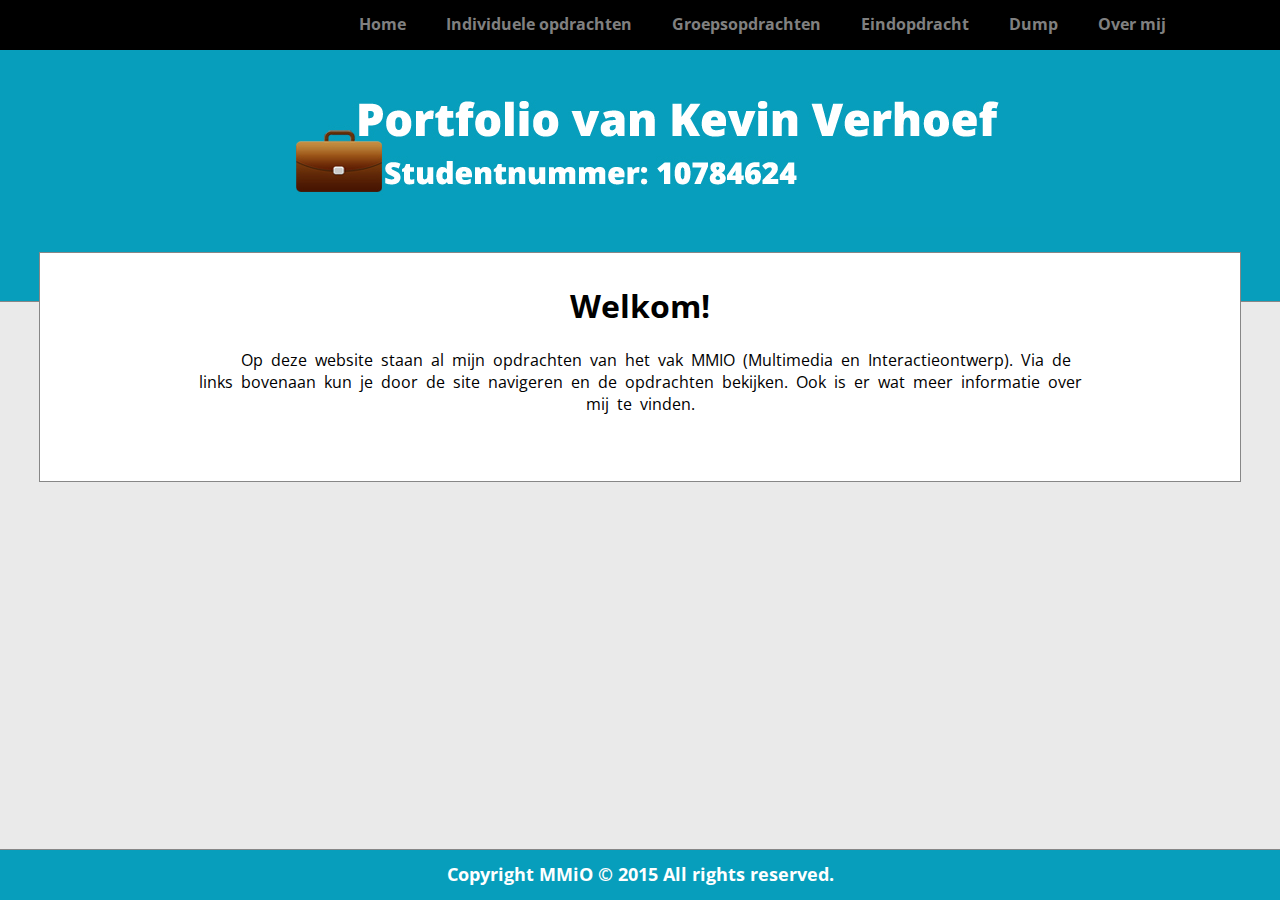
<file: index.html>
<!DOCTYPE html>
<html>

<head>
  <link href="style.css" rel="stylesheet" type="text/css">
  <link href='https://fonts.googleapis.com/css?family=Open+Sans:400,700' rel='stylesheet' type='text/css'>
  <title>Portfolio Kevin Verhoef</title>
</head>

<body>

<div id="content">

      <div id="menu">
        
         <div id="menulinks">
          <ul>
           <li><a href="index.html"><strong>Home</strong></a></li>
            <li><a><strong>Individuele opdrachten</strong></a>
             <ul>
               <li><a href="opdracht1io.html"><strong>Week 1 & 2</strong></a></li>
               <li><a href="opdracht2io.html"><strong>Week 3 & 4</strong></a></li>
             </ul>
            </li>
           <li><a><strong>Groepsopdrachten</strong></a>
             <ul>
               <li><a href="week1&2.html"><strong>Week 1 & 2</strong></a></li>
			   <li><a href="week3&4.html"><strong>Week 3 & 4</strong></a></li>
             </ul>
           </li>
		   <li><a href="eindopdracht.html"><strong>Eindopdracht</strong></a></li>
		   <li><a href="dump.html"><strong>Dump</strong></a></li>
		   <li><a href="overmij.html"><strong>Over mij</strong></a></li>
          </ul>
         </div>
        
      </div>
  
      <div id="header">
		 <div id="banner">
	      <img src="Untitled-1.jpg">
		 </div>
      </div>

      <div id="maincontainer">
		<h1>Welkom!</h1>
        <p>Op deze website staan al mijn opdrachten van het vak MMIO (Multimedia en Interactieontwerp). 
        Via de links bovenaan kun je door de site navigeren en de opdrachten bekijken. 
		Ook is er wat meer informatie over mij te vinden.</p>
      </div>
  
  <div id="footer">
   <p><strong>Copyright MMiO &#169; 2015 All rights reserved.</strong></p>
  </div>
  
</div>



</body>
</html>
</file>
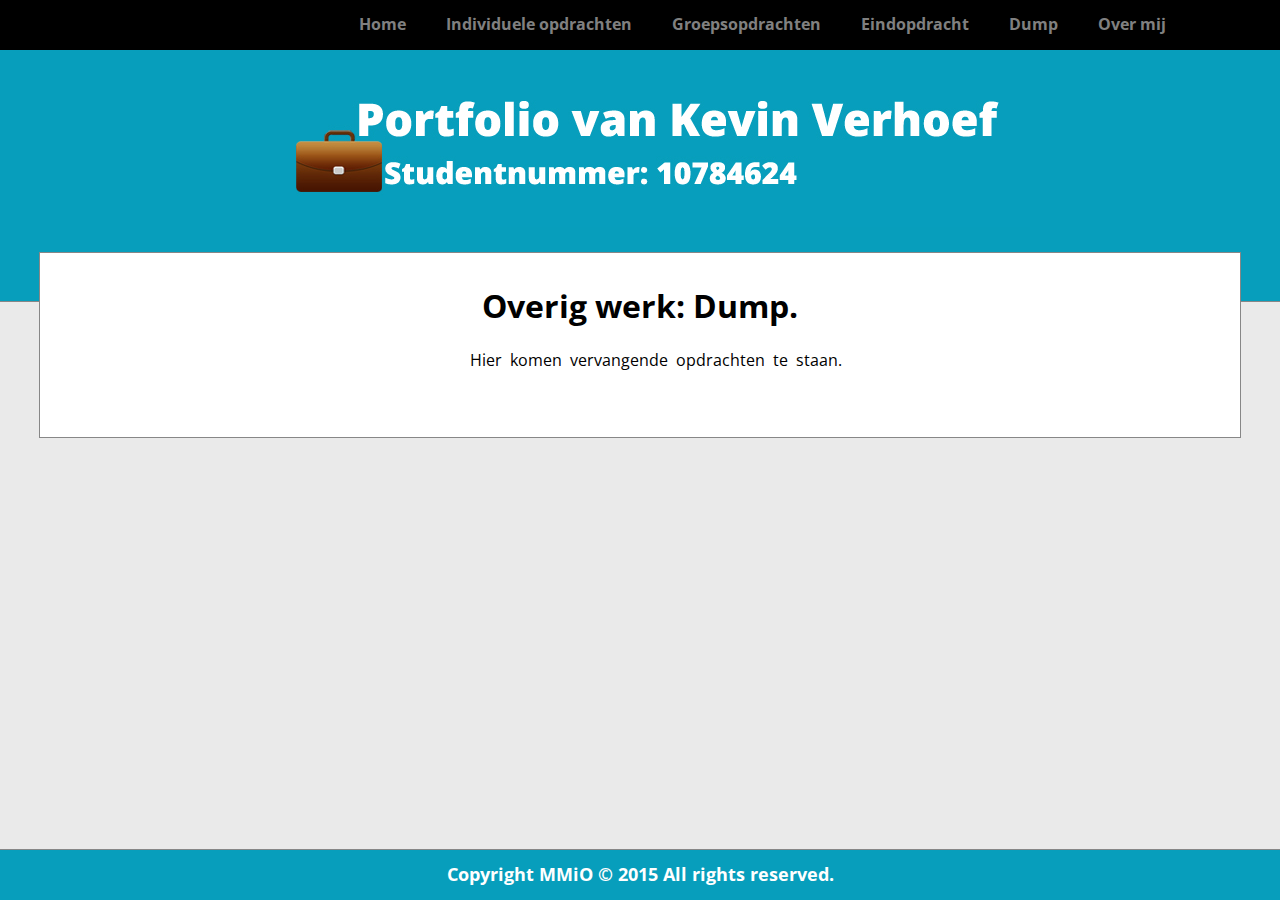
<file: dump.html>
<!DOCTYPE html>
<html>

<head>
  <link href="style.css" rel="stylesheet" type="text/css">
  <link href='http://fonts.googleapis.com/css?family=Open+Sans:400,700' rel='stylesheet' type='text/css'>
  <title>Dump</title>
</head>

<body>

<div id="content">

      <div id="menu">
        
         <div id="menulinks">
          <ul>
           <li><a href="index.html"><strong>Home</strong></a></li>
            <li><a><strong>Individuele opdrachten</strong></a>
             <ul>
               <li><a href="opdracht1io.html"><strong>Week 1 & 2</strong></a></li>
               <li><a href="opdracht2io.html"><strong>Week 3 & 4</strong></a></li>
             </ul>
            </li>
           <li><a><strong>Groepsopdrachten</strong></a>
             <ul>
               <li><a href="week1&2.html"><strong>Week 1 & 2</strong></a></li>
			   <li><a href="week3&4.html"><strong>Week 3 & 4</strong></a></li>
             </ul>
           </li>
		   <li><a href="eindopdracht.html"><strong>Eindopdracht</strong></a></li>
		   <li><a href="dump.html"><strong>Dump</strong></a></li>
		   <li><a href="overmij.html"><strong>Over mij</strong></a></li>
          </ul>
         </div>
        
      </div>
  
      <div id="header">
		 <div id="banner">
	      <img src="Untitled-1.jpg">
		 </div>
      </div>

      <div id="maincontainer">
	  <h1>Overig werk: Dump.</h1>
        <p>Hier komen vervangende opdrachten te staan.</p>
      </div>
  
  <div id="footer">
   <p><strong>Copyright MMiO &#169; 2015 All rights reserved.</strong></p>
  </div>
  
</div>



</body>
</html>
</file>
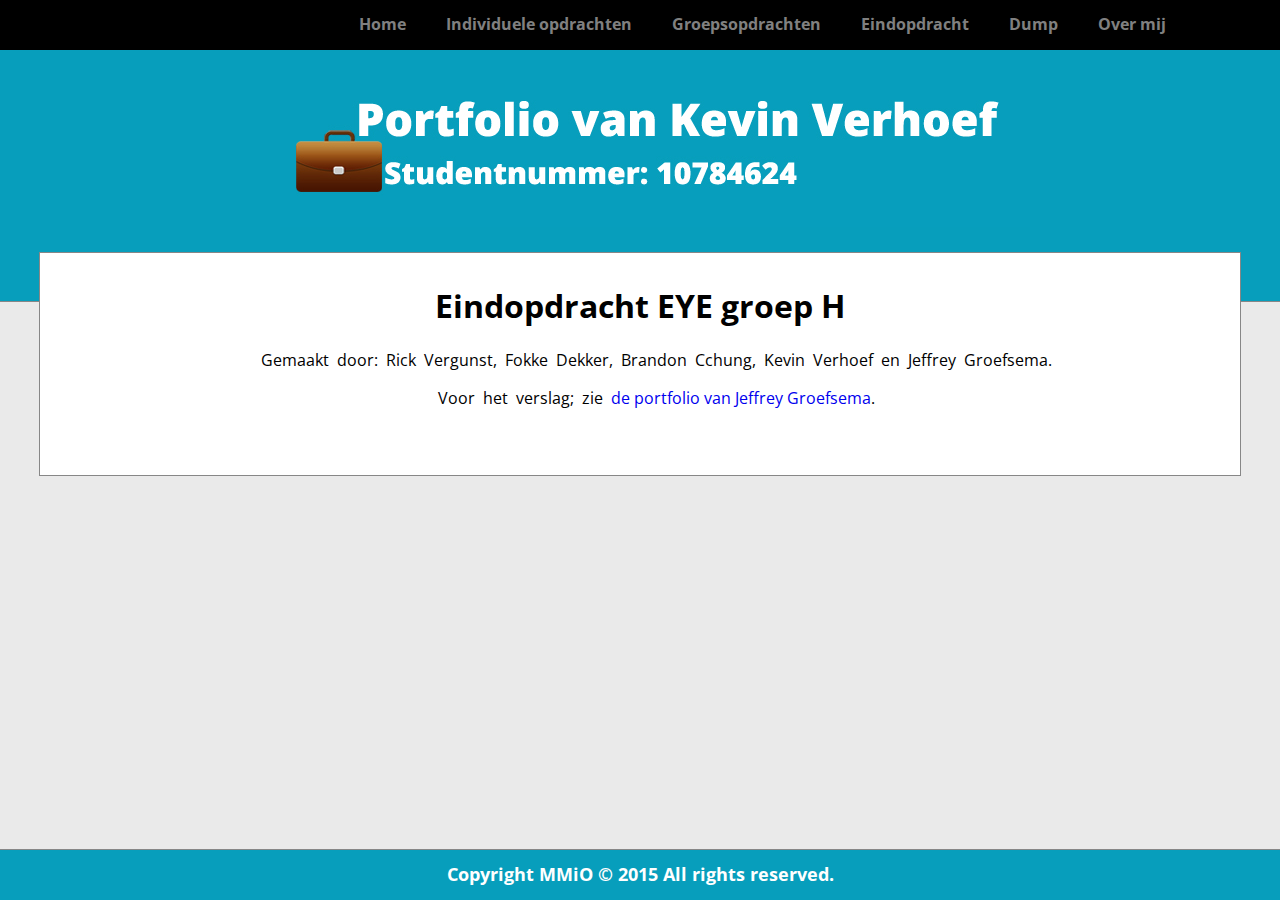
<file: eindopdracht.html>
<!DOCTYPE html>
<html>

<head>
  <link href="style.css" rel="stylesheet" type="text/css">
  <link href='http://fonts.googleapis.com/css?family=Open+Sans:400,700' rel='stylesheet' type='text/css'>
  <title>Eindopdracht</title>
</head>

<body>

<div id="content">

      <div id="menu">
        
         <div id="menulinks">
          <ul>
           <li><a href="index.html"><strong>Home</strong></a></li>
            <li><a><strong>Individuele opdrachten</strong></a>
             <ul>
               <li><a href="opdracht1io.html"><strong>Week 1 & 2</strong></a></li>
               <li><a href="opdracht2io.html"><strong>Week 3 & 4</strong></a></li>
             </ul>
            </li>
           <li><a><strong>Groepsopdrachten</strong></a>
             <ul>
               <li><a href="week1&2.html"><strong>Week 1 & 2</strong></a></li>
			   <li><a href="week3&4.html"><strong>Week 3 & 4</strong></a></li>
             </ul>
           </li>
		   <li><a href="eindopdracht.html"><strong>Eindopdracht</strong></a></li>
		   <li><a href="dump.html"><strong>Dump</strong></a></li>
		   <li><a href="overmij.html"><strong>Over mij</strong></a></li>
          </ul>
         </div>
        
      </div>
  
      <div id="header">
		 <div id="banner">
	      <img src="Untitled-1.jpg">
		 </div>
      </div>

      <div id="maincontainer">
	  <h1>Eindopdracht EYE groep H</h1>
	  <p>Gemaakt door: Rick Vergunst, Fokke Dekker, Brandon Cchung, Kevin Verhoef en Jeffrey Groefsema.</p>
      <p>Voor het verslag; zie <a href="http://jeffonline.nl/deliverables.html">de portfolio van Jeffrey Groefsema</a>.</p>
      </div>
  
  <div id="footer">
   <p><strong>Copyright MMiO &#169; 2015 All rights reserved.</strong></p>
  </div>
  
</div>



</body>
</html>
</file>
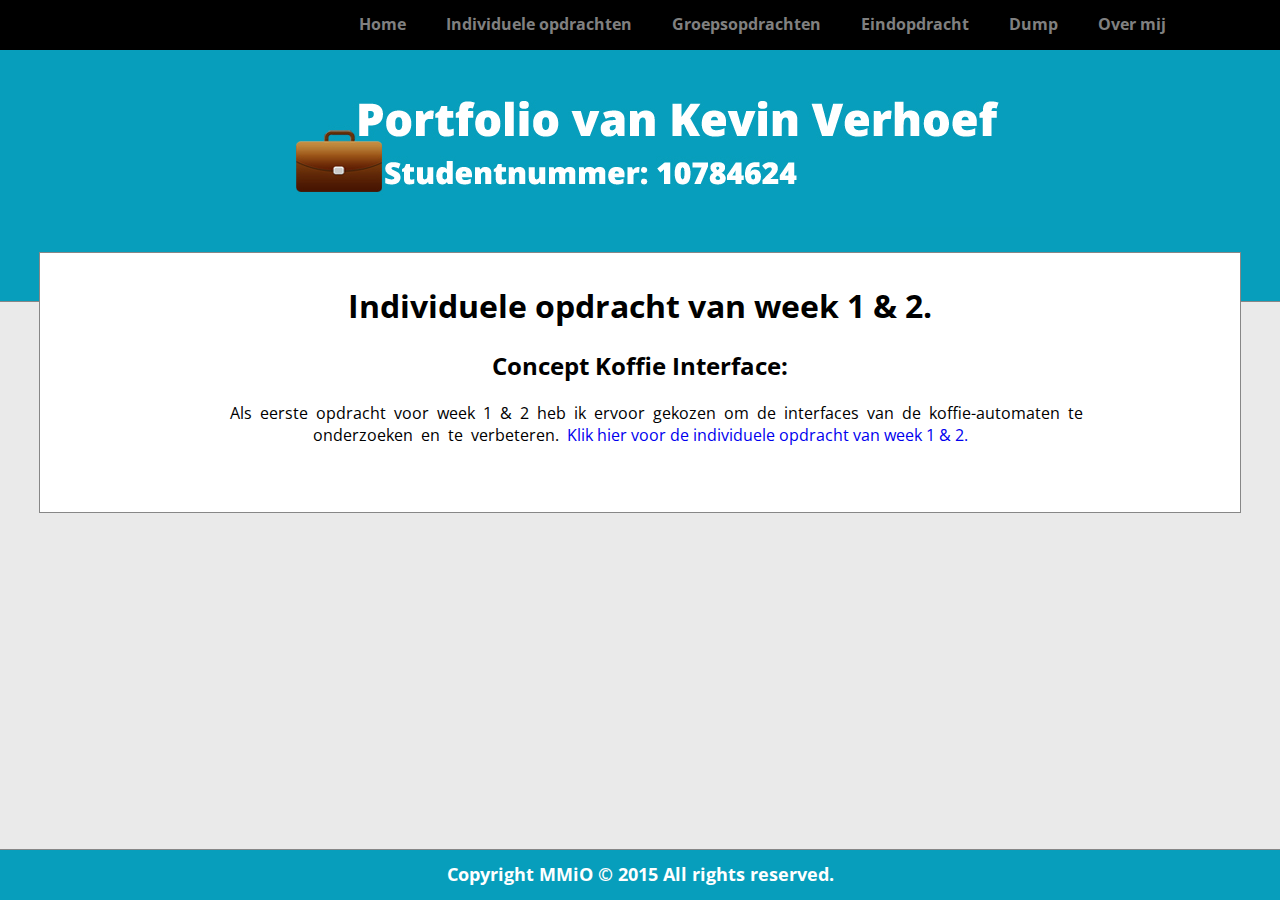
<file: opdracht1io.html>
<!DOCTYPE html>
<html>

<head>
  <link href="style.css" rel="stylesheet" type="text/css">
  <link href='http://fonts.googleapis.com/css?family=Open+Sans:400,700' rel='stylesheet' type='text/css'>
  <title>Week 1 & 2 Individuele Opdracht</title>
</head>

<body>

<div id="content">

      <div id="menu">
        
         <div id="menulinks">
          <ul>
           <li><a href="index.html"><strong>Home</strong></a></li>
            <li><a><strong>Individuele opdrachten</strong></a>
             <ul>
               <li><a href="opdracht1io.html"><strong>Week 1 & 2</strong></a></li>
               <li><a href="opdracht2io.html"><strong>Week 3 & 4</strong></a></li>
             </ul>
            </li>
           <li><a><strong>Groepsopdrachten</strong></a>
             <ul>
               <li><a href="week1&2.html"><strong>Week 1 & 2</strong></a></li>
			   <li><a href="week3&4.html"><strong>Week 3 & 4</strong></a></li>
             </ul>
           </li>
		   <li><a href="eindopdracht.html"><strong>Eindopdracht</strong></a></li>
		   <li><a href="dump.html"><strong>Dump</strong></a></li>
		   <li><a href="overmij.html"><strong>Over mij</strong></a></li>
          </ul>
         </div>
        
      </div>
  
      <div id="header">
		 <div id="banner">
	      <img src="Untitled-1.jpg">
		 </div>
      </div>

      <div id="maincontainer">
	  <h1>Individuele opdracht van week 1 & 2.</h1>
	  <h2>Concept Koffie Interface:</h2>
          <p>Als eerste opdracht voor week 1 & 2 heb ik ervoor gekozen om de interfaces 
	     van de koffie-automaten te onderzoeken en te verbeteren. 
	  <a href="Concept Koffie Interface.pdf">Klik hier voor de individuele opdracht van week 1 & 2.</a></p>
      </div>
  
  <div id="footer">
   <p><strong>Copyright MMiO &#169; 2015 All rights reserved.</strong></p>
  </div>
  
</div>



</body>
</html>
</file>
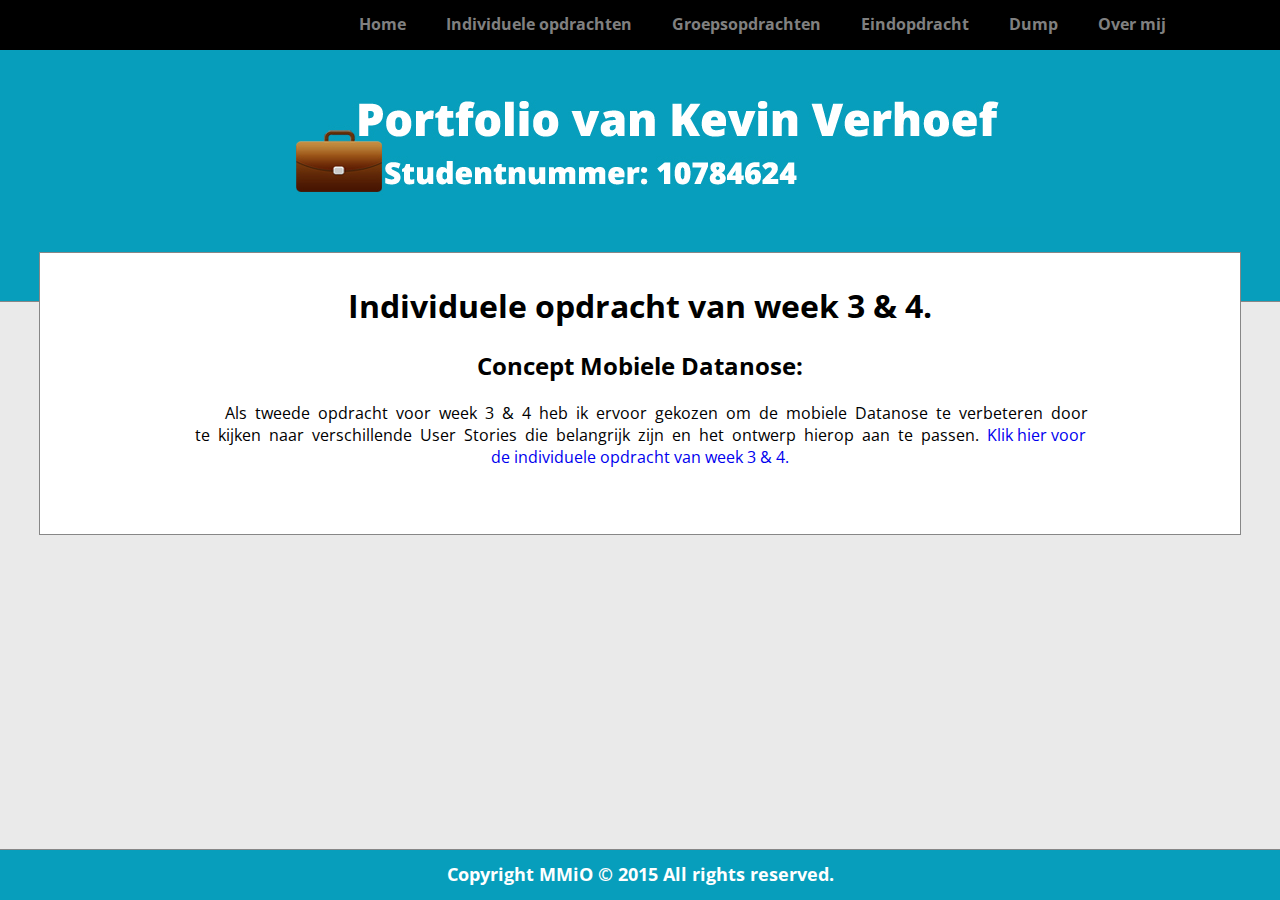
<file: opdracht2io.html>
<!DOCTYPE html>
<html>

<head>
  <link href="style.css" rel="stylesheet" type="text/css">
  <link href='http://fonts.googleapis.com/css?family=Open+Sans:400,700' rel='stylesheet' type='text/css'>
  <title>Week 3 & 4 Individuele Opdracht</title>
</head>

<body>

<div id="content">

      <div id="menu">
        
         <div id="menulinks">
          <ul>
           <li><a href="index.html"><strong>Home</strong></a></li>
            <li><a><strong>Individuele opdrachten</strong></a>
             <ul>
               <li><a href="opdracht1io.html"><strong>Week 1 & 2</strong></a></li>
               <li><a href="opdracht2io.html"><strong>Week 3 & 4</strong></a></li>
             </ul>
            </li>
           <li><a><strong>Groepsopdrachten</strong></a>
             <ul>
               <li><a href="week1&2.html"><strong>Week 1 & 2</strong></a></li>
			   <li><a href="week3&4.html"><strong>Week 3 & 4</strong></a></li>
             </ul>
           </li>
		   <li><a href="eindopdracht.html"><strong>Eindopdracht</strong></a></li>
		   <li><a href="dump.html"><strong>Dump</strong></a></li>
		   <li><a href="overmij.html"><strong>Over mij</strong></a></li>
          </ul>
         </div>
        
      </div>
  
      <div id="header">
		 <div id="banner">
	      <img src="Untitled-1.jpg">
		 </div>
      </div>

      <div id="maincontainer">
	  <h1>Individuele opdracht van week 3 & 4.</h1>
	  <h2>Concept Mobiele Datanose:</h2>
          <p>Als tweede opdracht voor week 3 & 4 heb ik ervoor gekozen om de mobiele Datanose te verbeteren
          door te kijken naar verschillende User Stories die belangrijk zijn en het ontwerp hierop aan te passen.
	  <a href="Concept Mobiele Datanose.pdf">Klik hier voor de individuele opdracht van week 3 & 4.</a></p>
      </div>
  
  <div id="footer">
   <p><strong>Copyright MMiO &#169; 2015 All rights reserved.</strong></p>
  </div>
  
</div>



</body>
</html>
</file>
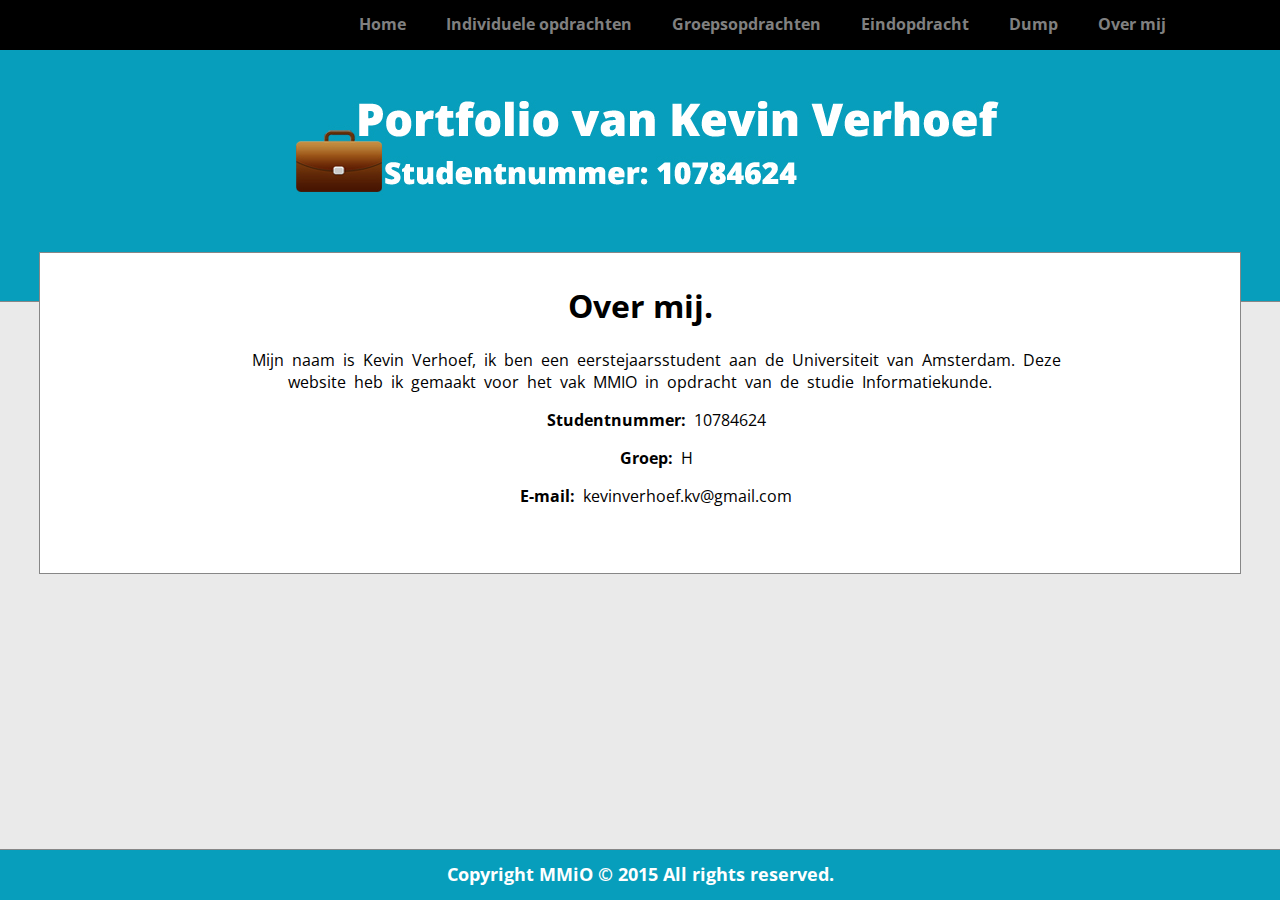
<file: overmij.html>
<!DOCTYPE html>
<html>

<head>
  <link href="style.css" rel="stylesheet" type="text/css">
  <link href='http://fonts.googleapis.com/css?family=Open+Sans:400,700' rel='stylesheet' type='text/css'>
  <title>Over mij</title>
</head>

<body>

<div id="content">

      <div id="menu">
        
         <div id="menulinks">
          <ul>
           <li><a href="index.html"><strong>Home</strong></a></li>
            <li><a><strong>Individuele opdrachten</strong></a>
             <ul>
               <li><a href="opdracht1io.html"><strong>Week 1 & 2</strong></a></li>
               <li><a href="opdracht2io.html"><strong>Week 3 & 4</strong></a></li>
             </ul>
            </li>
           <li><a><strong>Groepsopdrachten</strong></a>
             <ul>
               <li><a href="week1&2.html"><strong>Week 1 & 2</strong></a></li>
			   <li><a href="week3&4.html"><strong>Week 3 & 4</strong></a></li>
             </ul>
           </li>
		   <li><a href="eindopdracht.html"><strong>Eindopdracht</strong></a></li>
		   <li><a href="dump.html"><strong>Dump</strong></a></li>
		   <li><a href="overmij.html"><strong>Over mij</strong></a></li>
          </ul>
         </div>
        
      </div>
  
      <div id="header">
		 <div id="banner">
	      <img src="Untitled-1.jpg">
		 </div>
      </div>

      <div id="maincontainer">
        <h1>Over mij.</h1>
		<p>Mijn naam is Kevin Verhoef, ik ben een eerstejaarsstudent aan de Universiteit van Amsterdam. 
		Deze website heb ik gemaakt voor het vak MMIO in opdracht van de studie Informatiekunde.</p>
		<p class="nocenter"><strong>Studentnummer:</strong> 10784624</p>
		<p class="nocenter"><strong>Groep:</strong> H</p>
		<p class="nocenter"><strong>E-mail:</strong> kevinverhoef.kv@gmail.com</p>
      </div>
  
  <div id="footer">
   <p><strong>Copyright MMiO &#169; 2015 All rights reserved.</strong></p>
  </div>
  
</div>



</body>
</html>
</file>
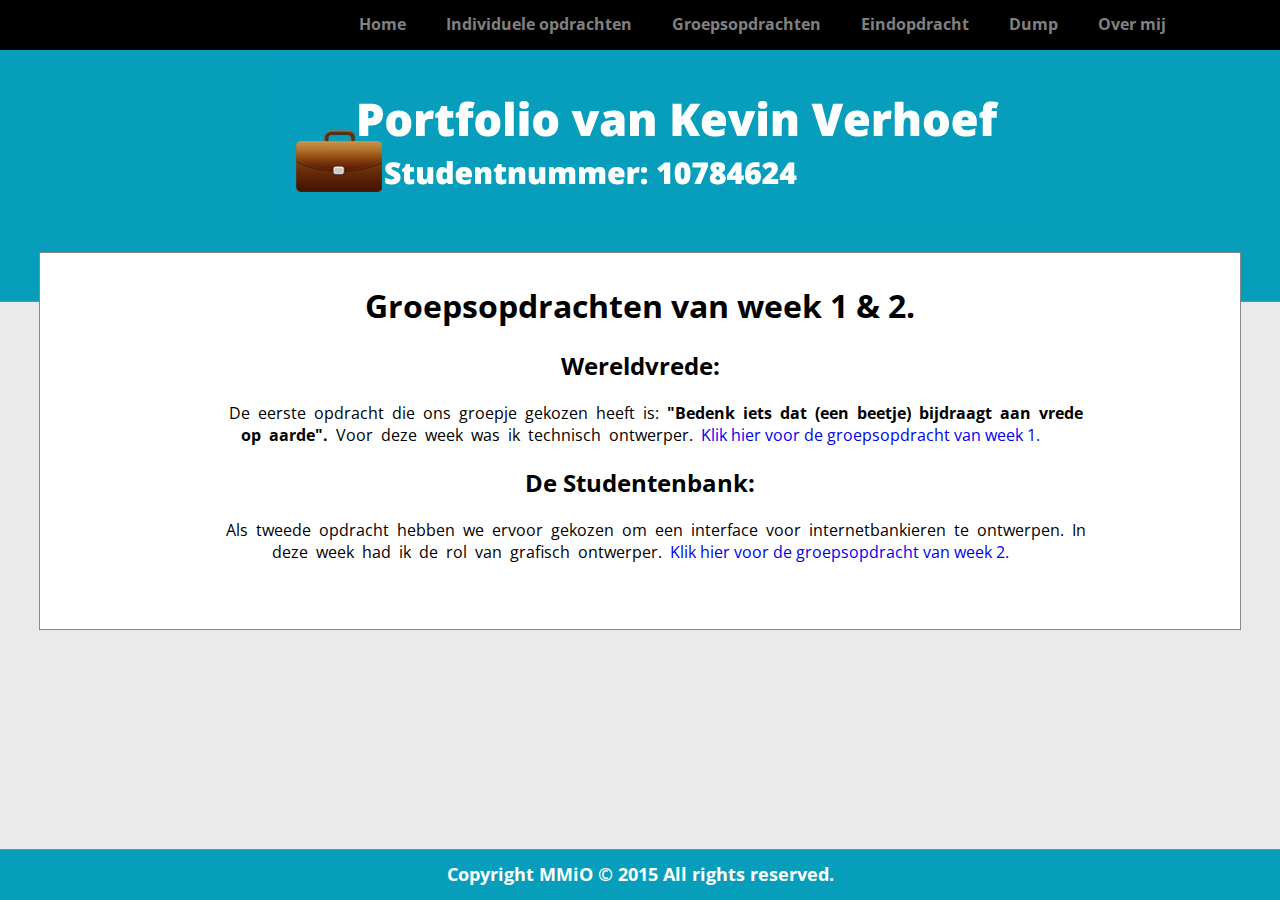
<file: week1&2.html>
<!DOCTYPE html>
<html>

<head>
  <link href="style.css" rel="stylesheet" type="text/css">
  <link href='http://fonts.googleapis.com/css?family=Open+Sans:400,700' rel='stylesheet' type='text/css'>
  <title>Week 1 & 2 Groepsopdracht</title>
</head>

<body>

<div id="content">

      <div id="menu">
        
         <div id="menulinks">
          <ul>
           <li><a href="index.html"><strong>Home</strong></a></li>
            <li><a><strong>Individuele opdrachten</strong></a>
             <ul>
               <li><a href="opdracht1io.html"><strong>Week 1 & 2</strong></a></li>
               <li><a href="opdracht2io.html"><strong>Week 3 & 4</strong></a></li>
             </ul>
            </li>
           <li><a><strong>Groepsopdrachten</strong></a>
             <ul>
               <li><a href="week1&2.html"><strong>Week 1 & 2</strong></a></li>
			   <li><a href="week3&4.html"><strong>Week 3 & 4</strong></a></li>
             </ul>
           </li>
		   <li><a href="eindopdracht.html"><strong>Eindopdracht</strong></a></li>
		   <li><a href="dump.html"><strong>Dump</strong></a></li>
		   <li><a href="overmij.html"><strong>Over mij</strong></a></li>
          </ul>
         </div>
        
      </div>
  
      <div id="header">
		 <div id="banner">
	      <img src="Untitled-1.jpg">
		 </div>
      </div>

      <div id="maincontainer">
        <h1>Groepsopdrachten van week 1 & 2.</h1>
	<h2>Wereldvrede:</h2>
        <p>De eerste opdracht die ons groepje gekozen heeft is: <strong>"Bedenk iets dat (een beetje)
        bijdraagt aan vrede op aarde".</strong> Voor deze week was ik technisch ontwerper.
	<a href="groeps1.pdf">Klik hier voor de groepsopdracht van week 1.</a></p>
	<h2>De Studentenbank:</h2>
	<p>Als tweede opdracht hebben we ervoor gekozen om een interface voor internetbankieren te ontwerpen.
	In deze week had ik de rol van grafisch ontwerper. <a href="groeps2.pdf">Klik 
	hier voor de groepsopdracht van week 2.</a>
	</p>
      </div>
  
  <div id="footer">
   <p><strong>Copyright MMiO &#169; 2015 All rights reserved.</strong></p>
  </div>
  
</div>



</body>
</html>
</file>
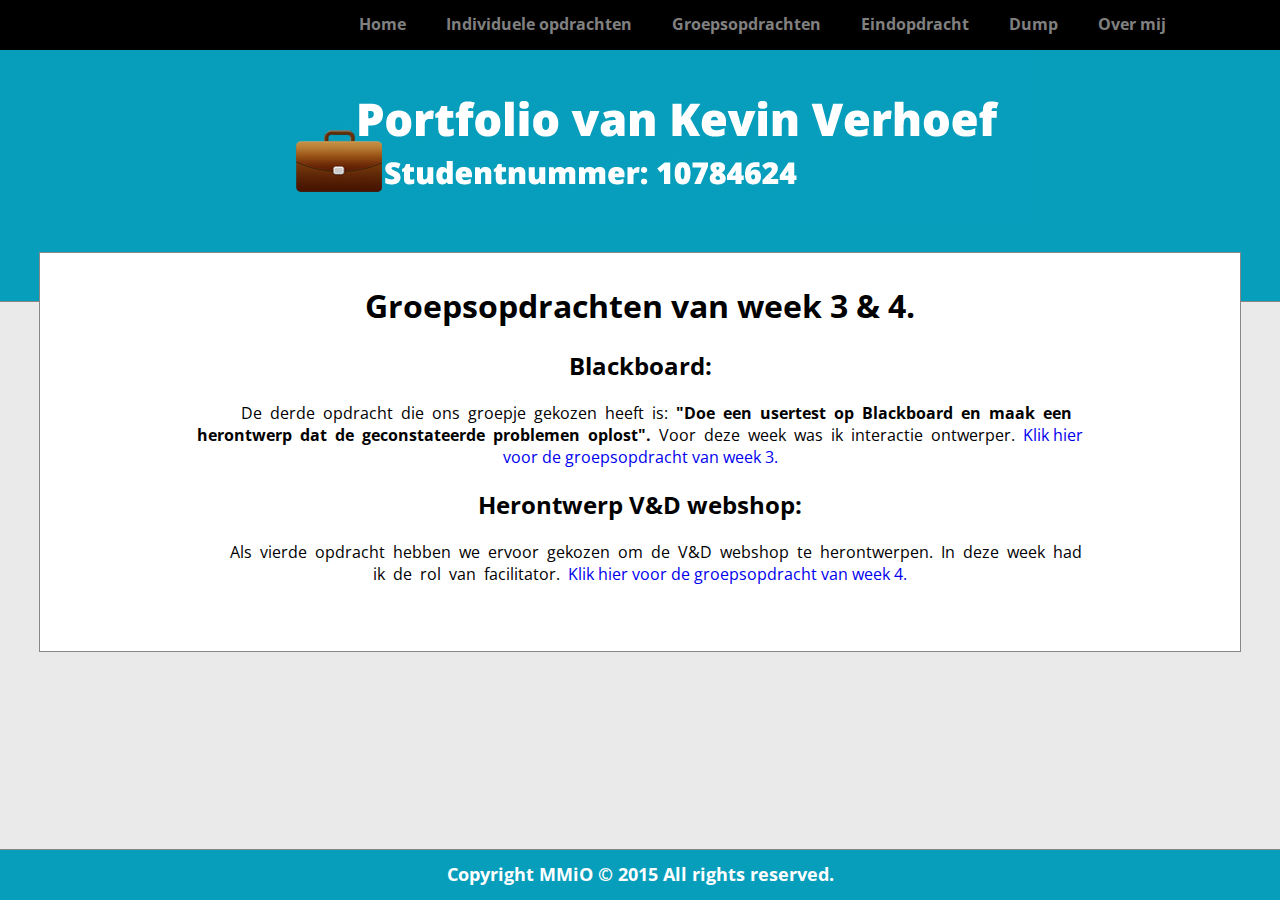
<file: week3&4.html>
<!DOCTYPE html>
<html>

<head>
  <link href="style.css" rel="stylesheet" type="text/css">
  <link href='http://fonts.googleapis.com/css?family=Open+Sans:400,700' rel='stylesheet' type='text/css'>
  <title>Week 3 & 4 Groepsopdracht</title>
</head>

<body>

<div id="content">

      <div id="menu">
        
         <div id="menulinks">
          <ul>
           <li><a href="index.html"><strong>Home</strong></a></li>
            <li><a><strong>Individuele opdrachten</strong></a>
             <ul>
               <li><a href="opdracht1io.html"><strong>Week 1 & 2</strong></a></li>
               <li><a href="opdracht2io.html"><strong>Week 3 & 4</strong></a></li>
             </ul>
            </li>
           <li><a><strong>Groepsopdrachten</strong></a>
             <ul>
               <li><a href="week1&2.html"><strong>Week 1 & 2</strong></a></li>
			   <li><a href="week3&4.html"><strong>Week 3 & 4</strong></a></li>
             </ul>
           </li>
		   <li><a href="eindopdracht.html"><strong>Eindopdracht</strong></a></li>
		   <li><a href="dump.html"><strong>Dump</strong></a></li>
		   <li><a href="overmij.html"><strong>Over mij</strong></a></li>
          </ul>
         </div>
        
      </div>
  
      <div id="header">
		 <div id="banner">
	      <img src="Untitled-1.jpg">
		 </div>
      </div>

      <div id="maincontainer">
        <h1>Groepsopdrachten van week 3 & 4.</h1>
	<h2>Blackboard:</h2>
        <p>De derde opdracht die ons groepje gekozen heeft is: <strong>"Doe een usertest op Blackboard 
        en maak een herontwerp dat de geconstateerde problemen oplost".</strong> Voor deze week was ik interactie ontwerper.
	<a href="groeps3.pdf">Klik hier voor de groepsopdracht van week 3.</a></p>
	<h2>Herontwerp V&D webshop:</h2>
	<p>Als vierde opdracht hebben we ervoor gekozen om de V&D webshop te herontwerpen.
	In deze week had ik de rol van facilitator. <a href="groeps4.pdf">Klik 
	hier voor de groepsopdracht van week 4.</a>
	</p>
      </div>
  
  <div id="footer">
   <p><strong>Copyright MMiO &#169; 2015 All rights reserved.</strong></p>
  </div>
  
</div>



</body>
</html>
</file>
<file: style.css>
body{
  margin: 0;
  padding: 0;
  height: 100%;
  background: #eaeaea;
}

#content{
  position: relative;
  min-height: 100%;
  margin: 0;
  padding: 0;
  font-family: 'Open Sans', sans-serif;
}

#menu{
  position: relative;
  background: black;
  width: 100%;
  height: 50px;
  z-index: 9998;
}

#menu a{
  position: relative;
  color: grey;
  text-decoration: none;
  margin: 20px;
}

#menulinks ul{
  list-style: none;
  position: relative;
  display: inline-table;
  margin-left: 299px;
  margin-top: 13px;
}

#menulinks ul li{
  float: left;
  color: grey;
}

#menulinks ul ul{
  display: none;
  background: black; 
  border-radius: 0px; 
  padding: 0;
  position: absolute; 
  top: 100%;
  height: 75px;
  margin-left: 35px;
}

#menulinks ul ul li{
  float: none; 
  position: relative;
  margin-top: 15px;
}
		
#menulinks ul ul li a{
  color: white;
  float: center;
}	

#menulinks a:hover{
  color: white;
}

#menulinks ul:after{
  clear: both; 
  display: block;
}

#menulinks ul li:hover > ul{
  display: block;
  padding-bottom: 10px;
  margin-top: 0px;
}

#menulinks ul ul li a:hover{
  background: black;
  color: red;
}

#header{
  position: relative;
  background: #079ebc;
  width: 100%;
  height: 250px;
  padding-top: 1px;
  z-index: 1000;
  border-bottom: solid 1px #878787;
}

#header h1{
  margin-left: 340px;
  font-size: 45px;
  margin-top: 35px;
}

#header h2{
  margin-left: 340px;
  font-size: 25px;
}

#header a{
  text-decoration: none;
  color: black;
}

#header a:hover{
  color: white;
}

#banner{
  position: relative;
  margin-left: 280px;
  padding-top: 1px;
}

#maincontainer{
  position: relative;
  margin-left: auto;
  margin-right: auto;
  margin-top: -50px;
  margin-bottom: 35px;
  width: 1200px;
  height: auto;
  background: white;
  padding-top:10px;
  z-index: 2000;
  border: solid 1px #878787;
  padding-bottom: 50px;  
}

#maincontainer p{
  margin-left: 150px;
  margin-right: 150px;
  word-spacing: 4px;
  text-align: center;
  text-indent: 2em;
  
}

p.nocenter{
  margin-left: -600px;
}

#maincontainer h1{
  text-align: center;
}

#maincontainer h2{
  text-align: center;
}

#maincontainer a{
  word-spacing: 0px;
  text-decoration: none;
}

#maincontainer a:hover{
  text-decoration: underline;
}

#footer{
  position: fixed;
  bottom: 0;
  width: 100%;
  height: 50px;
  background: #079ebc;
  border-top: solid 1px #878787;
}

#footer p{
  padding-top:12px;
  text-align: center;
  margin-top: 0px;
  margin-bottom: 0px;
  color: white;
  font-size: 18px;
}
</file>
